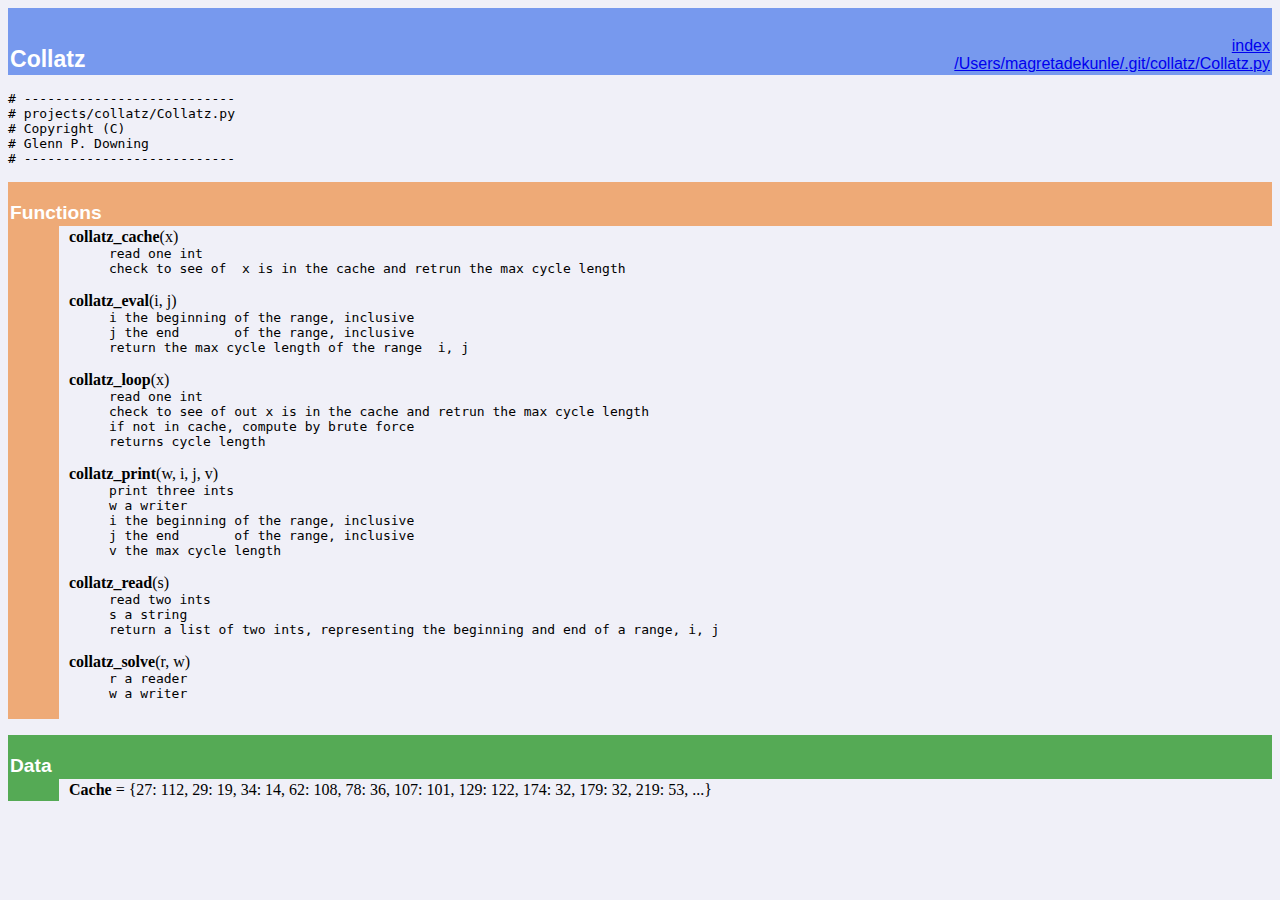
<file: Collatz Conjecture/Collatz.html>
<!DOCTYPE html PUBLIC "-//W3C//DTD HTML 4.0 Transitional//EN">
<html><head><title>Python: module Collatz</title>
<meta http-equiv="Content-Type" content="text/html; charset=utf-8">
</head><body bgcolor="#f0f0f8">

<table width="100%" cellspacing=0 cellpadding=2 border=0 summary="heading">
<tr bgcolor="#7799ee">
<td valign=bottom>&nbsp;<br>
<font color="#ffffff" face="helvetica, arial">&nbsp;<br><big><big><strong>Collatz</strong></big></big></font></td
><td align=right valign=bottom
><font color="#ffffff" face="helvetica, arial"><a href=".">index</a><br><a href="file:/Users/magretadekunle/.git/collatz/Collatz.py">/Users/magretadekunle/.git/collatz/Collatz.py</a></font></td></tr></table>
    <p><tt>#&nbsp;---------------------------<br>
#&nbsp;projects/collatz/Collatz.py<br>
#&nbsp;Copyright&nbsp;(C)<br>
#&nbsp;Glenn&nbsp;P.&nbsp;Downing<br>
#&nbsp;---------------------------</tt></p>
<p>
<table width="100%" cellspacing=0 cellpadding=2 border=0 summary="section">
<tr bgcolor="#eeaa77">
<td colspan=3 valign=bottom>&nbsp;<br>
<font color="#ffffff" face="helvetica, arial"><big><strong>Functions</strong></big></font></td></tr>
    
<tr><td bgcolor="#eeaa77"><tt>&nbsp;&nbsp;&nbsp;&nbsp;&nbsp;&nbsp;</tt></td><td>&nbsp;</td>
<td width="100%"><dl><dt><a name="-collatz_cache"><strong>collatz_cache</strong></a>(x)</dt><dd><tt>read&nbsp;one&nbsp;int<br>
check&nbsp;to&nbsp;see&nbsp;of&nbsp;&nbsp;x&nbsp;is&nbsp;in&nbsp;the&nbsp;cache&nbsp;and&nbsp;retrun&nbsp;the&nbsp;max&nbsp;cycle&nbsp;length</tt></dd></dl>
 <dl><dt><a name="-collatz_eval"><strong>collatz_eval</strong></a>(i, j)</dt><dd><tt>i&nbsp;the&nbsp;beginning&nbsp;of&nbsp;the&nbsp;range,&nbsp;inclusive<br>
j&nbsp;the&nbsp;end&nbsp;&nbsp;&nbsp;&nbsp;&nbsp;&nbsp;&nbsp;of&nbsp;the&nbsp;range,&nbsp;inclusive<br>
return&nbsp;the&nbsp;max&nbsp;cycle&nbsp;length&nbsp;of&nbsp;the&nbsp;range&nbsp;&nbsp;i,&nbsp;j</tt></dd></dl>
 <dl><dt><a name="-collatz_loop"><strong>collatz_loop</strong></a>(x)</dt><dd><tt>read&nbsp;one&nbsp;int<br>
check&nbsp;to&nbsp;see&nbsp;of&nbsp;out&nbsp;x&nbsp;is&nbsp;in&nbsp;the&nbsp;cache&nbsp;and&nbsp;retrun&nbsp;the&nbsp;max&nbsp;cycle&nbsp;length<br>
if&nbsp;not&nbsp;in&nbsp;cache,&nbsp;compute&nbsp;by&nbsp;brute&nbsp;force<br>
returns&nbsp;cycle&nbsp;length</tt></dd></dl>
 <dl><dt><a name="-collatz_print"><strong>collatz_print</strong></a>(w, i, j, v)</dt><dd><tt>print&nbsp;three&nbsp;ints<br>
w&nbsp;a&nbsp;writer<br>
i&nbsp;the&nbsp;beginning&nbsp;of&nbsp;the&nbsp;range,&nbsp;inclusive<br>
j&nbsp;the&nbsp;end&nbsp;&nbsp;&nbsp;&nbsp;&nbsp;&nbsp;&nbsp;of&nbsp;the&nbsp;range,&nbsp;inclusive<br>
v&nbsp;the&nbsp;max&nbsp;cycle&nbsp;length</tt></dd></dl>
 <dl><dt><a name="-collatz_read"><strong>collatz_read</strong></a>(s)</dt><dd><tt>read&nbsp;two&nbsp;ints<br>
s&nbsp;a&nbsp;string<br>
return&nbsp;a&nbsp;list&nbsp;of&nbsp;two&nbsp;ints,&nbsp;representing&nbsp;the&nbsp;beginning&nbsp;and&nbsp;end&nbsp;of&nbsp;a&nbsp;range,&nbsp;i,&nbsp;j</tt></dd></dl>
 <dl><dt><a name="-collatz_solve"><strong>collatz_solve</strong></a>(r, w)</dt><dd><tt>r&nbsp;a&nbsp;reader<br>
w&nbsp;a&nbsp;writer</tt></dd></dl>
</td></tr></table><p>
<table width="100%" cellspacing=0 cellpadding=2 border=0 summary="section">
<tr bgcolor="#55aa55">
<td colspan=3 valign=bottom>&nbsp;<br>
<font color="#ffffff" face="helvetica, arial"><big><strong>Data</strong></big></font></td></tr>
    
<tr><td bgcolor="#55aa55"><tt>&nbsp;&nbsp;&nbsp;&nbsp;&nbsp;&nbsp;</tt></td><td>&nbsp;</td>
<td width="100%"><strong>Cache</strong> = {27: 112, 29: 19, 34: 14, 62: 108, 78: 36, 107: 101, 129: 122, 174: 32, 179: 32, 219: 53, ...}</td></tr></table>
</body></html>
</file>
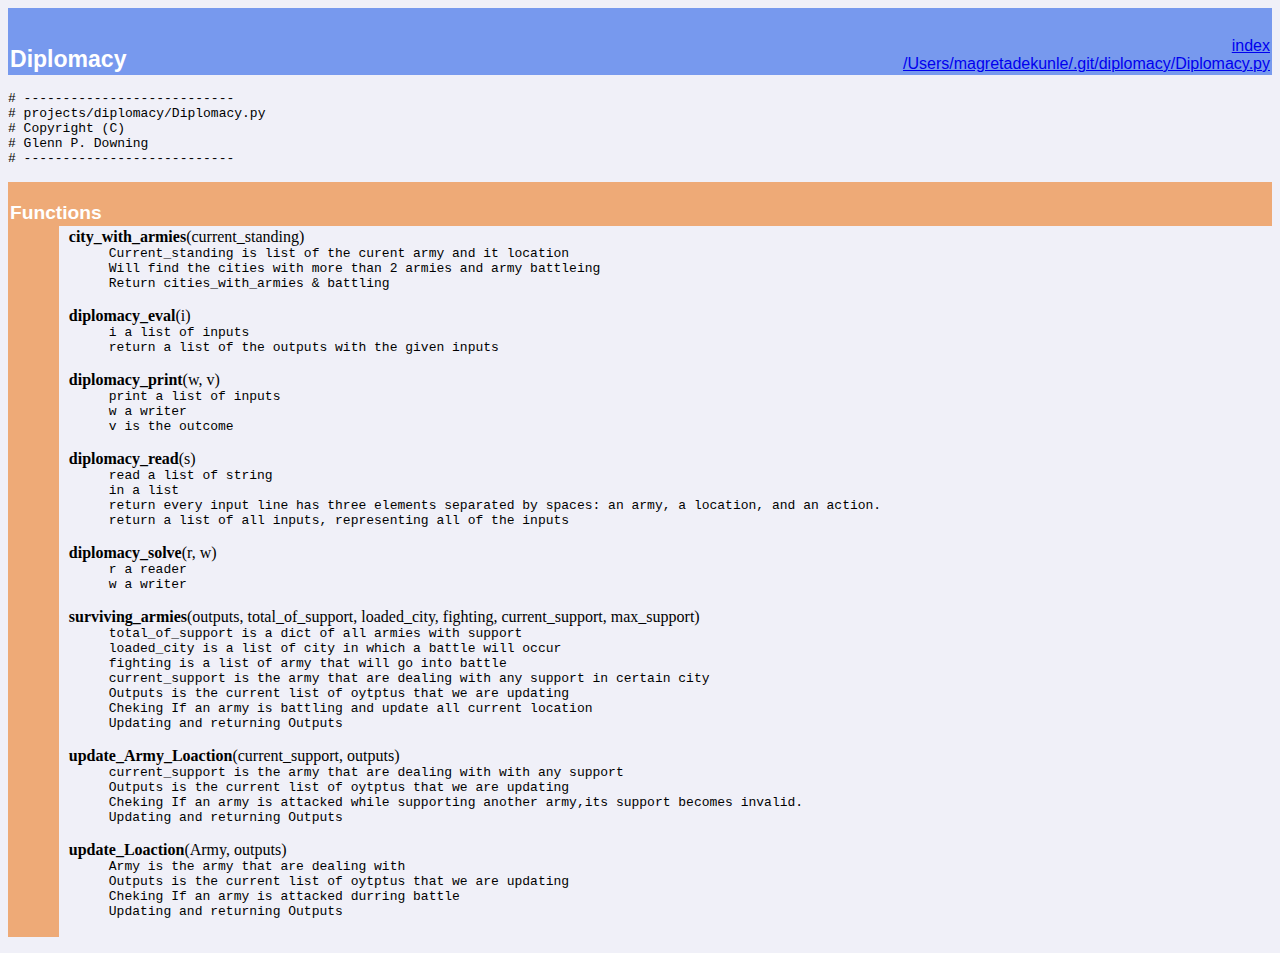
<file: Diplomacy (Game)/Diplomacy.html>
<!DOCTYPE html PUBLIC "-//W3C//DTD HTML 4.0 Transitional//EN">
<html><head><title>Python: module Diplomacy</title>
<meta http-equiv="Content-Type" content="text/html; charset=utf-8">
</head><body bgcolor="#f0f0f8">

<table width="100%" cellspacing=0 cellpadding=2 border=0 summary="heading">
<tr bgcolor="#7799ee">
<td valign=bottom>&nbsp;<br>
<font color="#ffffff" face="helvetica, arial">&nbsp;<br><big><big><strong>Diplomacy</strong></big></big></font></td
><td align=right valign=bottom
><font color="#ffffff" face="helvetica, arial"><a href=".">index</a><br><a href="file:/Users/magretadekunle/.git/diplomacy/Diplomacy.py">/Users/magretadekunle/.git/diplomacy/Diplomacy.py</a></font></td></tr></table>
    <p><tt>#&nbsp;---------------------------<br>
#&nbsp;projects/diplomacy/Diplomacy.py<br>
#&nbsp;Copyright&nbsp;(C)<br>
#&nbsp;Glenn&nbsp;P.&nbsp;Downing<br>
#&nbsp;---------------------------</tt></p>
<p>
<table width="100%" cellspacing=0 cellpadding=2 border=0 summary="section">
<tr bgcolor="#eeaa77">
<td colspan=3 valign=bottom>&nbsp;<br>
<font color="#ffffff" face="helvetica, arial"><big><strong>Functions</strong></big></font></td></tr>
    
<tr><td bgcolor="#eeaa77"><tt>&nbsp;&nbsp;&nbsp;&nbsp;&nbsp;&nbsp;</tt></td><td>&nbsp;</td>
<td width="100%"><dl><dt><a name="-city_with_armies"><strong>city_with_armies</strong></a>(current_standing)</dt><dd><tt>Current_standing&nbsp;is&nbsp;list&nbsp;of&nbsp;the&nbsp;curent&nbsp;army&nbsp;and&nbsp;it&nbsp;location<br>
Will&nbsp;find&nbsp;the&nbsp;cities&nbsp;with&nbsp;more&nbsp;than&nbsp;2&nbsp;armies&nbsp;and&nbsp;army&nbsp;battleing<br>
Return&nbsp;cities_with_armies&nbsp;&amp;&nbsp;battling</tt></dd></dl>
 <dl><dt><a name="-diplomacy_eval"><strong>diplomacy_eval</strong></a>(i)</dt><dd><tt>i&nbsp;a&nbsp;list&nbsp;of&nbsp;inputs<br>
return&nbsp;a&nbsp;list&nbsp;of&nbsp;the&nbsp;outputs&nbsp;with&nbsp;the&nbsp;given&nbsp;inputs</tt></dd></dl>
 <dl><dt><a name="-diplomacy_print"><strong>diplomacy_print</strong></a>(w, v)</dt><dd><tt>print&nbsp;a&nbsp;list&nbsp;of&nbsp;inputs<br>
w&nbsp;a&nbsp;writer<br>
v&nbsp;is&nbsp;the&nbsp;outcome</tt></dd></dl>
 <dl><dt><a name="-diplomacy_read"><strong>diplomacy_read</strong></a>(s)</dt><dd><tt>read&nbsp;a&nbsp;list&nbsp;of&nbsp;string<br>
in&nbsp;a&nbsp;list<br>
return&nbsp;every&nbsp;input&nbsp;line&nbsp;has&nbsp;three&nbsp;elements&nbsp;separated&nbsp;by&nbsp;spaces:&nbsp;an&nbsp;army,&nbsp;a&nbsp;location,&nbsp;and&nbsp;an&nbsp;action.&nbsp;<br>
return&nbsp;a&nbsp;list&nbsp;of&nbsp;all&nbsp;inputs,&nbsp;representing&nbsp;all&nbsp;of&nbsp;the&nbsp;inputs</tt></dd></dl>
 <dl><dt><a name="-diplomacy_solve"><strong>diplomacy_solve</strong></a>(r, w)</dt><dd><tt>r&nbsp;a&nbsp;reader<br>
w&nbsp;a&nbsp;writer</tt></dd></dl>
 <dl><dt><a name="-surviving_armies"><strong>surviving_armies</strong></a>(outputs, total_of_support, loaded_city, fighting, current_support, max_support)</dt><dd><tt>total_of_support&nbsp;is&nbsp;a&nbsp;dict&nbsp;of&nbsp;all&nbsp;armies&nbsp;with&nbsp;support<br>
loaded_city&nbsp;is&nbsp;a&nbsp;list&nbsp;of&nbsp;city&nbsp;in&nbsp;which&nbsp;a&nbsp;battle&nbsp;will&nbsp;occur<br>
fighting&nbsp;is&nbsp;a&nbsp;list&nbsp;of&nbsp;army&nbsp;that&nbsp;will&nbsp;go&nbsp;into&nbsp;battle<br>
current_support&nbsp;is&nbsp;the&nbsp;army&nbsp;that&nbsp;are&nbsp;dealing&nbsp;with&nbsp;any&nbsp;support&nbsp;in&nbsp;certain&nbsp;city<br>
Outputs&nbsp;is&nbsp;the&nbsp;current&nbsp;list&nbsp;of&nbsp;oytptus&nbsp;that&nbsp;we&nbsp;are&nbsp;updating&nbsp;<br>
Cheking&nbsp;If&nbsp;an&nbsp;army&nbsp;is&nbsp;battling&nbsp;and&nbsp;update&nbsp;all&nbsp;current&nbsp;location<br>
Updating&nbsp;and&nbsp;returning&nbsp;Outputs</tt></dd></dl>
 <dl><dt><a name="-update_Army_Loaction"><strong>update_Army_Loaction</strong></a>(current_support, outputs)</dt><dd><tt>current_support&nbsp;is&nbsp;the&nbsp;army&nbsp;that&nbsp;are&nbsp;dealing&nbsp;with&nbsp;with&nbsp;any&nbsp;support<br>
Outputs&nbsp;is&nbsp;the&nbsp;current&nbsp;list&nbsp;of&nbsp;oytptus&nbsp;that&nbsp;we&nbsp;are&nbsp;updating&nbsp;<br>
Cheking&nbsp;If&nbsp;an&nbsp;army&nbsp;is&nbsp;attacked&nbsp;while&nbsp;supporting&nbsp;another&nbsp;army,its&nbsp;support&nbsp;becomes&nbsp;invalid.<br>
Updating&nbsp;and&nbsp;returning&nbsp;Outputs</tt></dd></dl>
 <dl><dt><a name="-update_Loaction"><strong>update_Loaction</strong></a>(Army, outputs)</dt><dd><tt>Army&nbsp;is&nbsp;the&nbsp;army&nbsp;that&nbsp;are&nbsp;dealing&nbsp;with<br>
Outputs&nbsp;is&nbsp;the&nbsp;current&nbsp;list&nbsp;of&nbsp;oytptus&nbsp;that&nbsp;we&nbsp;are&nbsp;updating&nbsp;<br>
Cheking&nbsp;If&nbsp;an&nbsp;army&nbsp;is&nbsp;attacked&nbsp;durring&nbsp;battle<br>
Updating&nbsp;and&nbsp;returning&nbsp;Outputs</tt></dd></dl>
</td></tr></table>
</body></html>
</file>
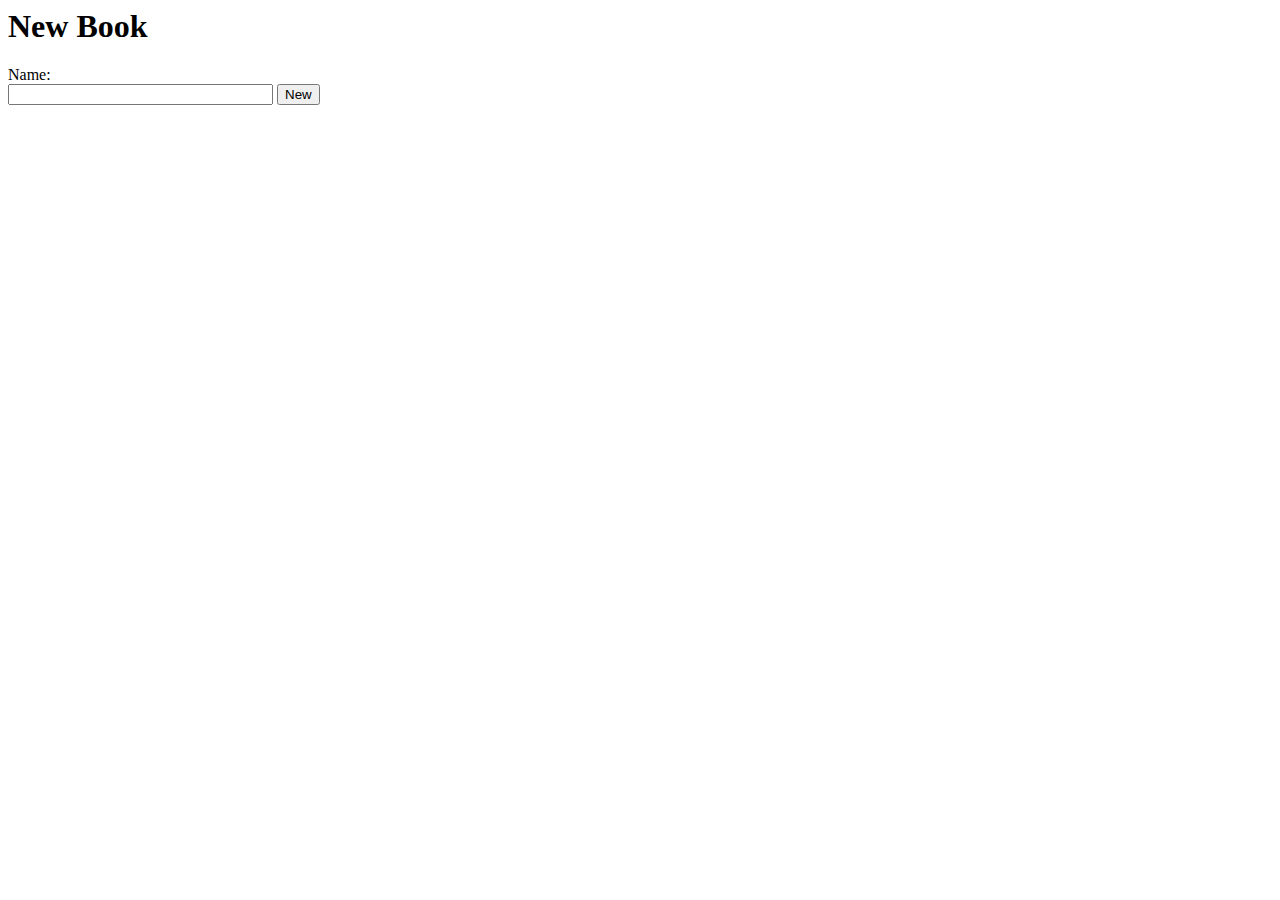
<file: Assignment 2 - Data-Driven Web Application/templates/newBook.html>
<html>
	<head> </head>
	<body>
		<h1>New Book</h1>
		Name:
		<form action="{{url_for('newBook')}}" method = 'POST'>
			<input type='text' size='30' name='name'>
			<input type='submit' value='New'>
		</form>

	</body>
</html>
</file>
